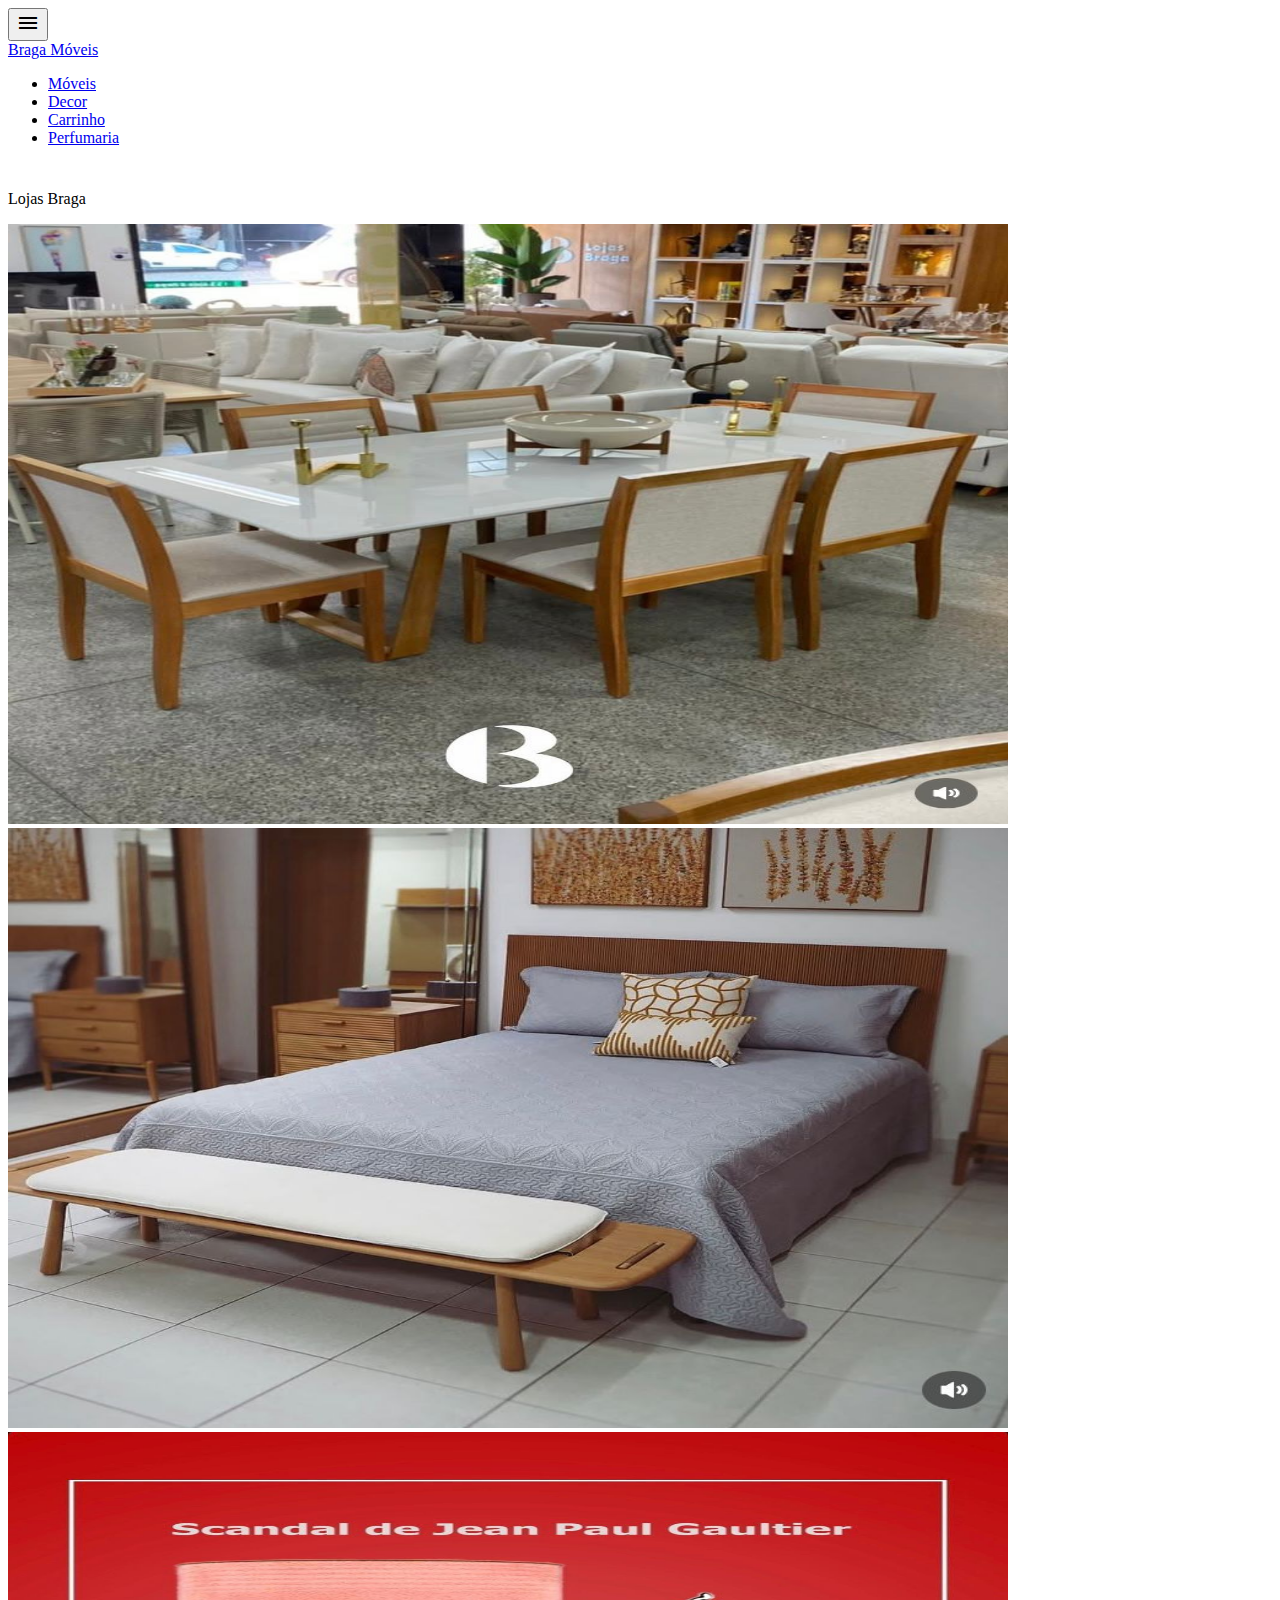
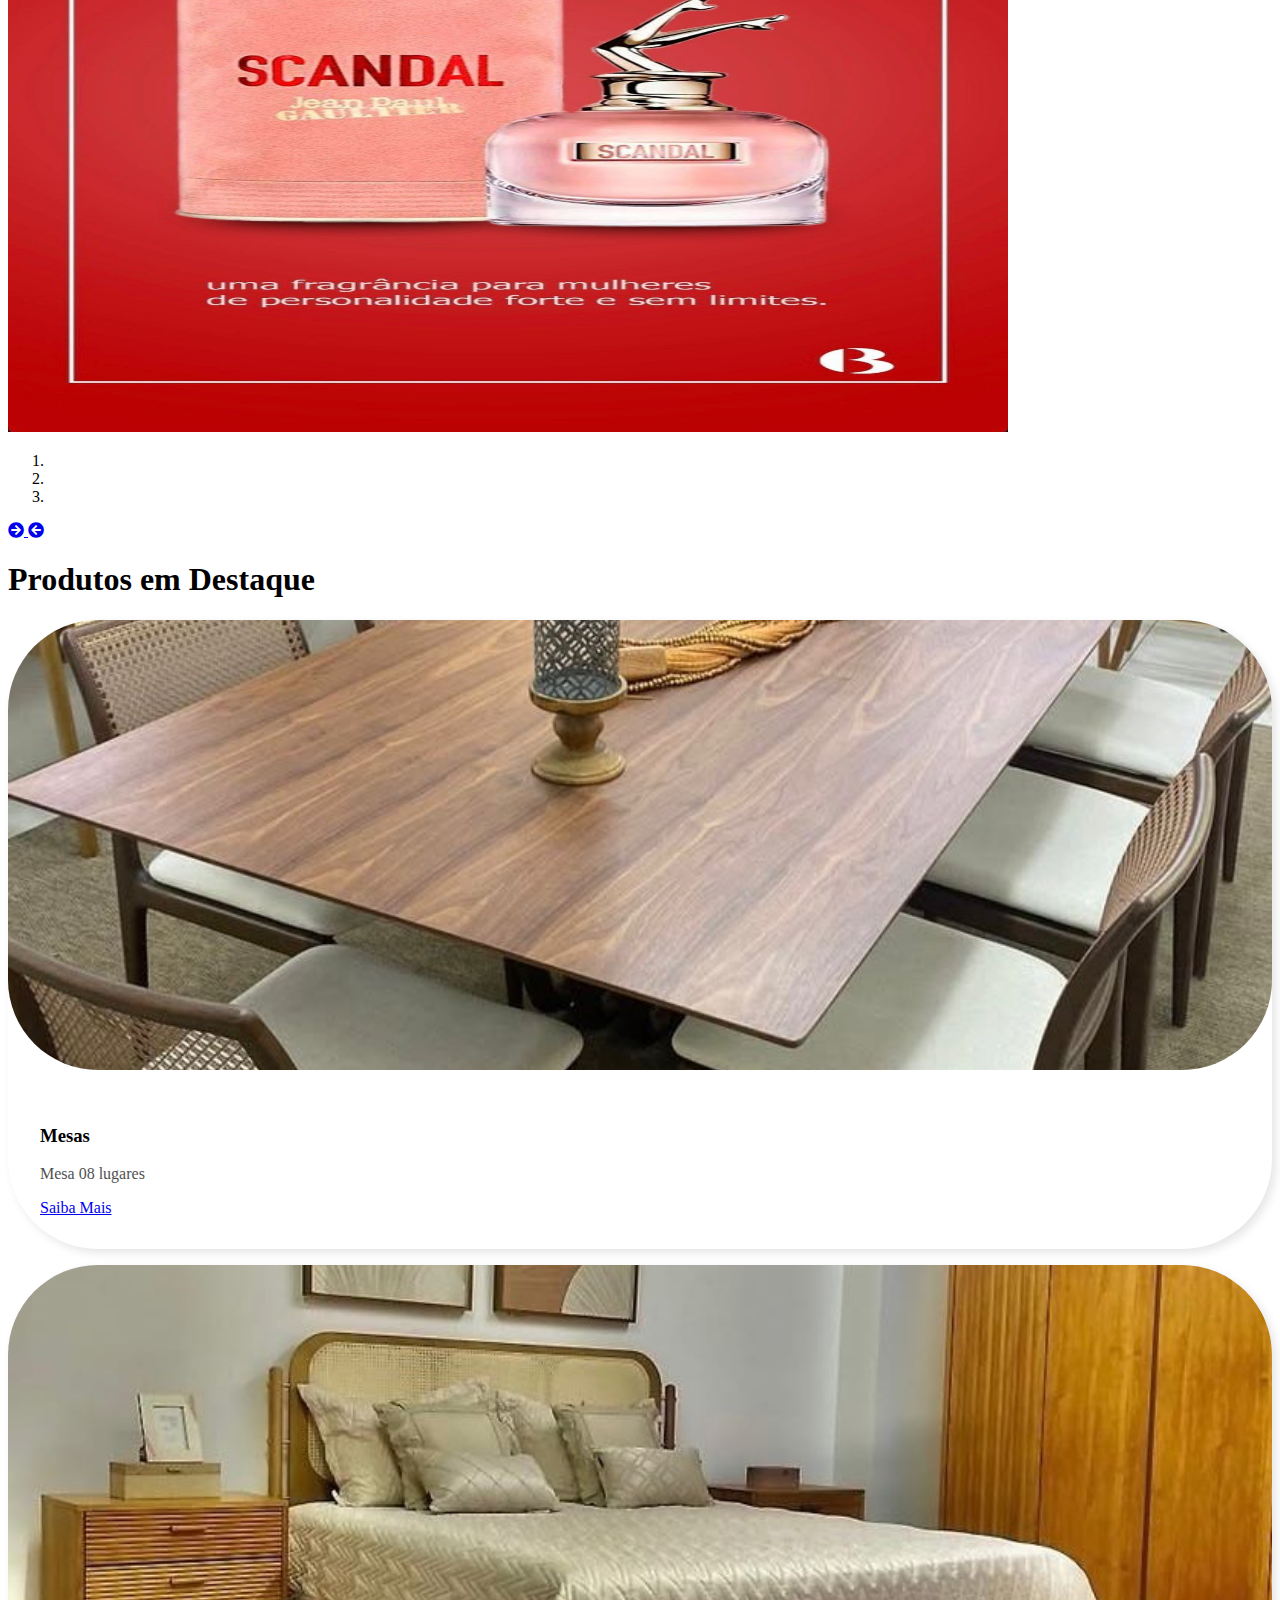
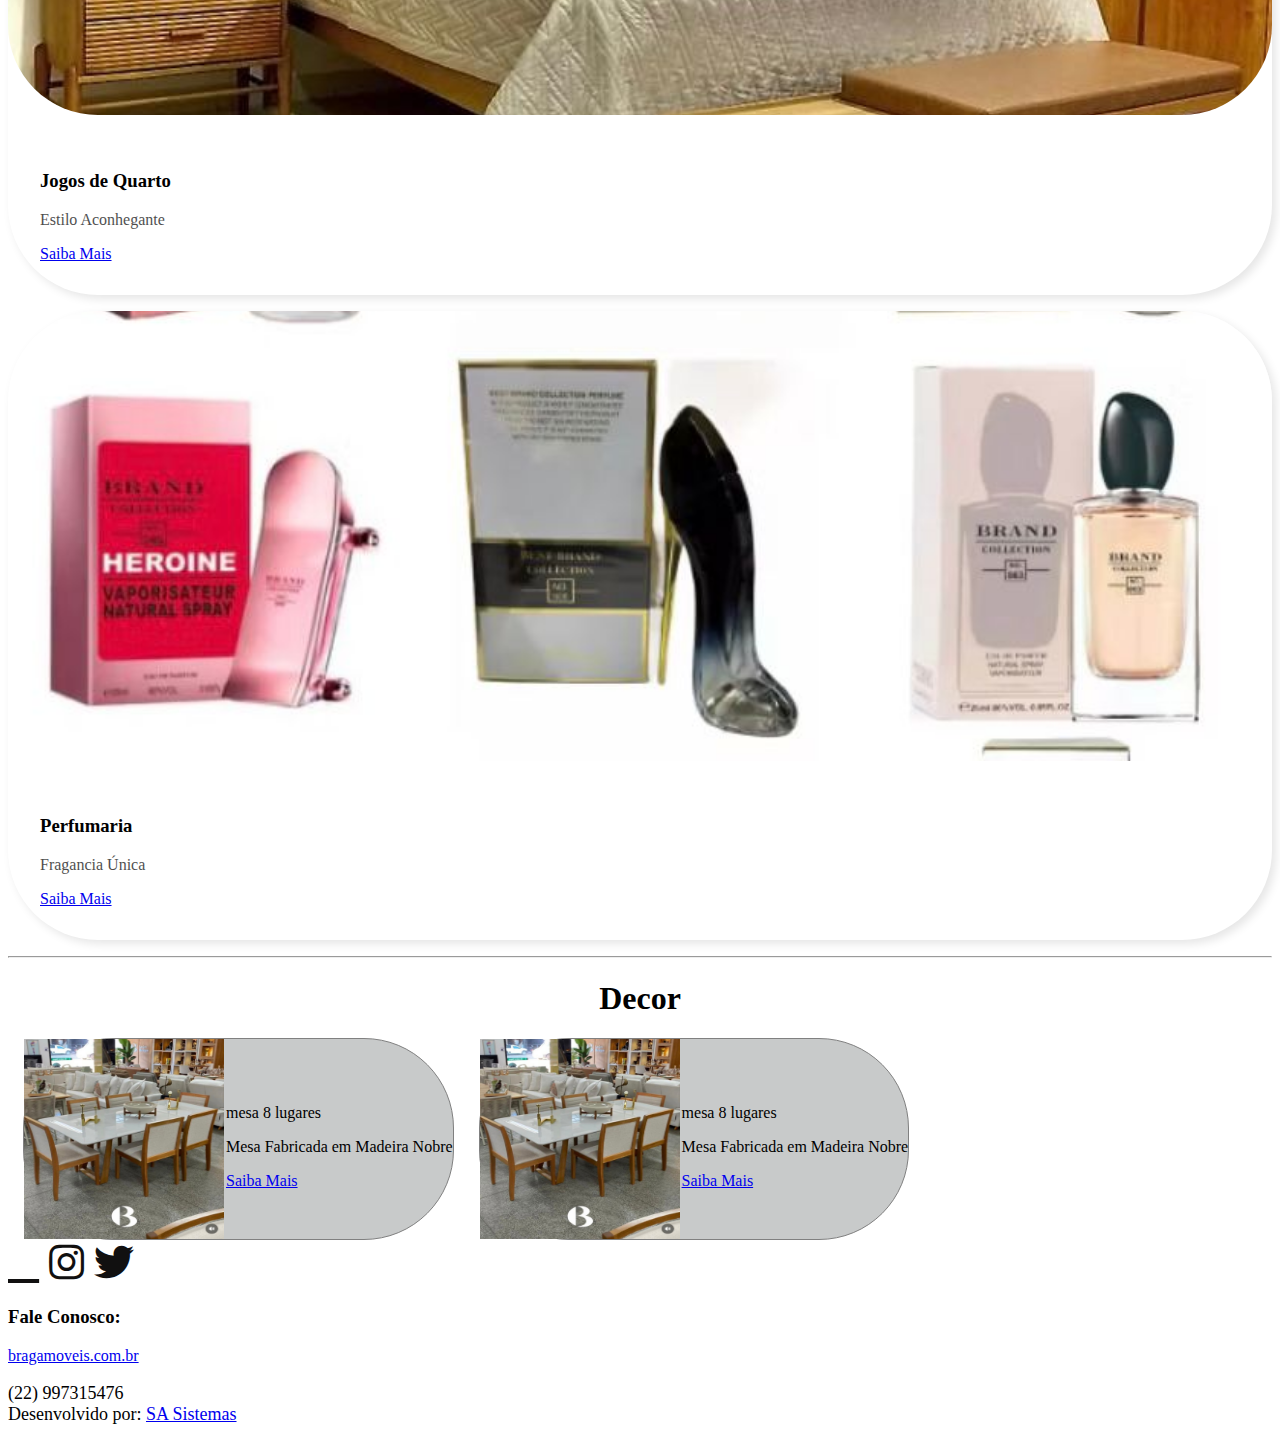
<file: index.html>
<!DOCTYPE html>
<html lang="en">
<head>
    <meta charset="UTF-8">
    <meta name="viewport" content="width=device-width, initial-scale=1.0">
    <meta charset="utf-8">
<meta http-equiv="content-type" content="text/html">
<meta http-equiv="X-UA-Compabible" content="IE=edge, chrome=1">
<meta name="keyword" content="moveis, celular, geladeira, eletro">
<meta name="viewport" content="width=device-width, initial-scale=1">

    <link rel="stylesheet" href="https://cdn.jsdelivr.net/npm/bootstrap@4.6.2/dist/css/bootstrap.min.css" integrity="sha384-xOolHFLEh07PJGoPkLv1IbcEPTNtaed2xpHsD9ESMhqIYd0nLMwNLD69Npy4HI+N" crossorigin="anonymous">


<script src="https://cdn.jsdelivr.net/npm/jquery@3.5.1/dist/jquery.slim.min.js" integrity="sha384-DfXdz2htPH0lsSSs5nCTpuj/zy4C+OGpamoFVy38MVBnE+IbbVYUew+OrCXaRkfj" crossorigin="anonymous"></script>
<script src="https://cdn.jsdelivr.net/npm/popper.js@1.16.1/dist/umd/popper.min.js" integrity="sha384-9/reFTGAW83EW2RDu2S0VKaIzap3H66lZH81PoYlFhbGU+6BZp6G7niu735Sk7lN" crossorigin="anonymous"></script>
<script src="https://cdn.jsdelivr.net/npm/bootstrap@4.6.2/dist/js/bootstrap.min.js" integrity="sha384-+sLIOodYLS7CIrQpBjl+C7nPvqq+FbNUBDunl/OZv93DB7Ln/533i8e/mZXLi/P+" crossorigin="anonymous"></script>
<link rel="stylesheet" href="https://fonts.googleapis.com/css2?family=Material+Symbols+Outlined:opsz,wght,FILL,GRAD@20..48,100..700,0..1,-50..200&icon_names=menu" />

<link rel="stylesheet" href="https://cdnjs.cloudflare.com/ajax/libs/font-awesome/6.0.0-beta3/css/all.min.css" integrity="sha512-Fo3rlrZj/k7ujTnHg4CGR2D7kSs0v4LLanw2qksYuRlEzO+tcaEPQogQ0KaoGN26/zrn20ImR1DfuLWnOo7aBA==" crossorigin="anonymous" referrerpolicy="no-referrer" />

<link rel="stylesheet" type="text/css" href="./css/icones/css/all.css">

<link rel="stylesheet" type="text/css" href="./css/stilo.css">

    <title>Braga Moveis</title>
    <link rel="shortcut icon" href="./images/tv.png"/>
</head>
<body>
    <nav class="navbar navbar-expand-lg navbar-dark bg-dark">
    <div class="container">
        <button class="navbar-toggler" type="button" data-toggle="collapse" data-target="#menuSuperior"
                aria-controls="menuSuperior" aria-expanded="false" aria-label="Toggle navigation">
           <span class="material-symbols-outlined">
menu
</span>


        </button>
        <div id="menuSuperior" class="collapse navbar-collapse">
            <a href="./" class="navbar-brand">  Braga Móveis</a>
            <ul class="navbar-nav mr-auto mt-2 mt-lg-0">
                <li class="nav-item"> <a class="nav-link" href="./moveis.html"> Móveis </a></li>
                <li class="nav-item"> <a class="nav-link" href="./decor.html"> Decor</a></li>
                <li class="nav-item"> <a class="nav-link" href="./carrinho.html">Carrinho</a></li>
                <li class="nav-item"> <a class="nav-link" href="./perfumaria.html">Perfumaria</a></li>


            </ul>
            <div class="contato">
            <a href="https://api.whatsapp.com/send?phone=5522998515397&text=Ol%C3%A1"> <i class="fa-brands fa-whatsapp"></i></a>
            <a href="https://www.instagram.com/lojasbraga?igsh=MWk4N2l6dGs4MHdubg=="> <i class="fab fa-instagram"></i></a>
          

        </div>
        
        </div>
        <p class="braga">Lojas Braga
            
        </p>
    </div>
</nav>

<div id="meuBanner" class="carousel slide" data-ride="carousel">
    <div class="carousel-inner">
        <div class="carousel-item active">
            <a href="#">
                <img src="./images/mesa.jpeg" class="d-block w-100" alt="Banner boas vindas"
                width="1000px"
                height="600px">
            </a>
        </div>
        <div class="carousel-item">
            <a href="#">
                <img src="./images/quarto.jpeg" class="d-block w-100" alt="Banner boas vindas"
                width="1000px"
                height="600px">
            </a>
        </div>
        <div class="carousel-item">
            <a href="#">
                <img src="./images/perfume.jpeg" class="d-block w-100" alt="Banner boas vindas"
                width="1000px"
                height="600px">
            </a>
        </div>
        
        </div>



    </div>
    <ol class="carousel-indicators">
        <li data-target="#meuBanner" data-slide-to="0" class="active"></li>
        <li data-target="#meuBanner" data-slide-to="1"></li>
        <li data-target="#meuBanner" data-slide-to="2"></li>
        
    </ol>
    <a href="#meuBanner" data-slide="prev" class="carousel-control-prev">
        <i class="fa fa-arrow-circle-right" aria-hidden="true"></i>
    </a>
    <a href="#meuBanner" data-slide="next" class="carousel-control-next">
        <i class="fa fa-arrow-circle-left" aria-hidden="true"></i>
    </a>

</div>
<br>

<h1 class="text-center"> Produtos em Destaque</h1>
<main class="container">

    <div class="row" filme em Destaque>

        <div class="col-md-6 col-lg-4 col-sm-6 text-center">
            <div class="card">

                <img class="figura" src="./images/mesa1.jpeg" class="card-img-top">


                <div class="col-md-8">
                    <div class="card-body">
                        <h3 class="card-title">Mesas </h3>
                        <p class="card-text"> Mesa 08 lugares</p>
                        <a href="./moveis.html" class="btn btn-primary stretched-link">Saiba Mais</a>

                    </div>

                </div>


            </div>

        </div>

        <div class="col-md-6 col-lg-4 col-sm-6 text-center">
            <div class="card">

                <img src="./images/quarto1.jpeg" class="card-img-top">


                <div class="col-md-8">
                    <div class="card-body">
                        <h3 class="card-title"> Jogos de Quarto</h3>
                        <p class="card-text">Estilo Aconhegante</p>
                        <a href="./moveis.html" class="btn btn-primary stretched-link">Saiba Mais</a>

                    </div>

                </div>


            </div>

        </div>

        <div class="col-md-6 col-lg-4 col-sm-6 text-center">
            <div class="card">

                <img src="./images/parfam.jpeg" class="card-img-top">


                <div class="col-md-8">
                    <div class="card-body">
                        <h3 class="card-title"> Perfumaria</h3>
                        <p class="card-text"> Fragancia Única</p>
                        <a href="./perfumaria.html" class="btn btn-primary stretched-link">Saiba Mais </a>

                    </div>

                </div>


            </div>

        
    </div>


    <hr>
 <div class="col-mt-9 col-mb-6 md:text-5x1 ">
    <h1 class="movel">Decor</h1>
    <div id="menu">
        <main class="grid">
            <div class="todo">
                <img src="./images/mesa.jpeg"
                alt="mesa"
                width="200px"
                height="200px"
                >
                <div>
                    <p>mesa 8 lugares </p>
                    <p>Mesa Fabricada em Madeira Nobre</p>
                    <a href="./decor.html" class="btn btn-success stretched-link"> Saiba Mais </a>
                </div>
            </div>

            <div class="todo">
                <img src="./images/mesa.jpeg"
                alt="mesa"
                width="200px"
                height="200px"
                >
                <div>
                    <p>mesa 8 lugares </p>
                    <p>Mesa Fabricada em Madeira Nobre</p>
                   
                        <a href="./decor.html" class="btn btn-success stretched-link"> Saiba Mais </a>
                        </button>
                    </div>
                </div>
            </div>

        </main>
    </div>
 </div>

    
        

        

    </div>






</main>

<footer>
    <div class="row">
        <div class="redeSocial text-center col-md-6">
            <a href="https://api.whatsapp.com/send?phone=5522998515397&text=Ol%C3%A1"> <i class="fa-brands fa-whatsapp"></i></a>
            <a href="https://www.instagram.com/lojasbraga?igsh=MWk4N2l6dGs4MHdubg=="> <i class="fab fa-instagram"></i></a>
            <a href=""> <i class="fab fa-twitter"></i></a>

        </div>
        <div class="faleConosco text-center col-md-6">
            <h3> Fale Conosco: </h3>
            <a href="#">bragamoveis.com.br</a>
            <p>(22) 997315476<br>
                Desenvolvido por: <a href="https://www.sasistemason.com.br" target="_blank"> SA Sistemas</p>
            </a>
        </div>
        

    </div>

</footer>

   
</body>
</html>
</file>
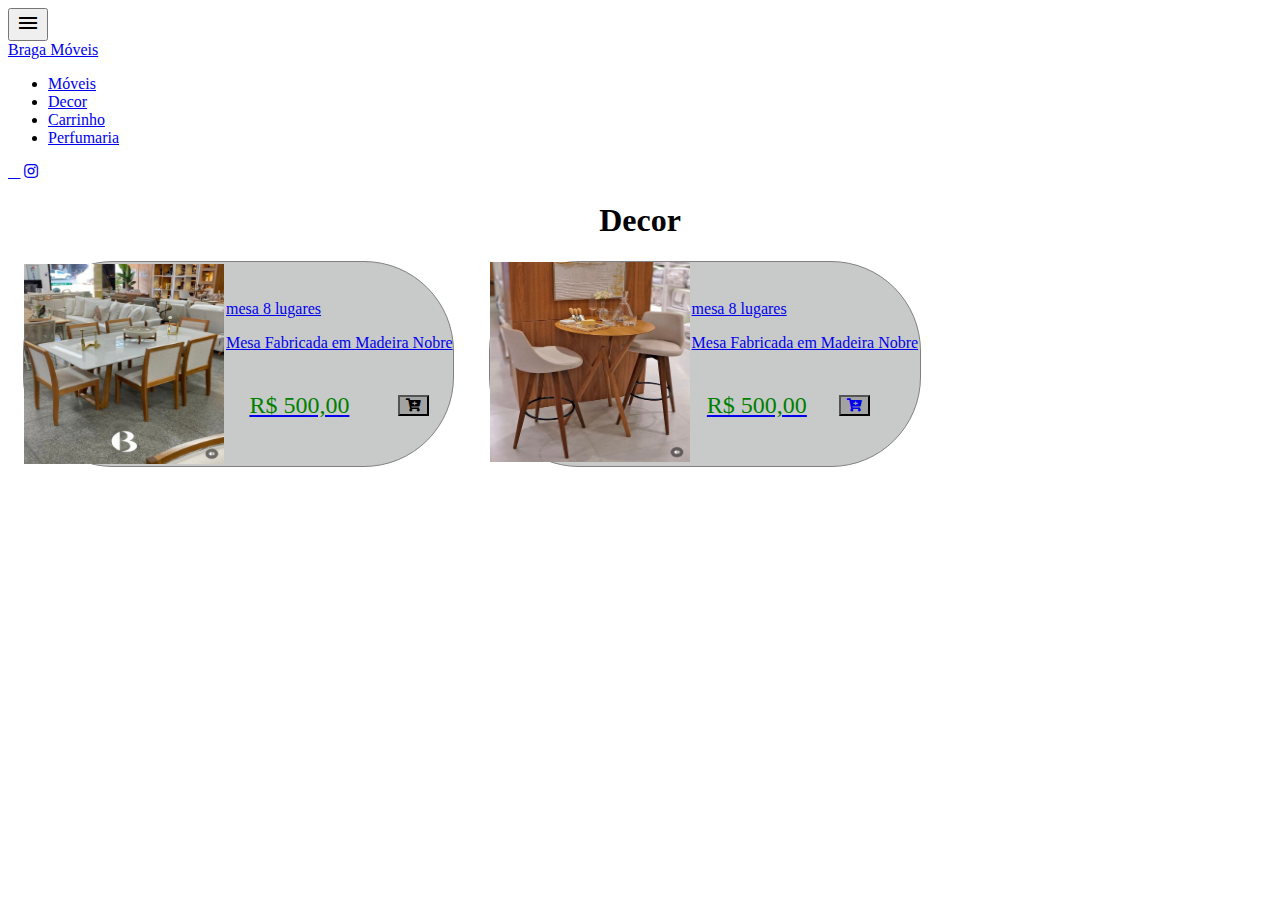
<file: decor.html>
<!DOCTYPE html>
<html lang="en">
<head>
    <meta charset="UTF-8">
    <meta name="viewport" content="width=device-width, initial-scale=1.0">
    <meta charset="utf-8">
<meta http-equiv="content-type" content="text/html">
<meta http-equiv="X-UA-Compabible" content="IE=edge, chrome=1">
<meta name="keyword" content="moveis, celular, geladeira, eletro">
<meta name="viewport" content="width=device-width, initial-scale=1">

    <link rel="stylesheet" href="https://cdn.jsdelivr.net/npm/bootstrap@4.6.2/dist/css/bootstrap.min.css" integrity="sha384-xOolHFLEh07PJGoPkLv1IbcEPTNtaed2xpHsD9ESMhqIYd0nLMwNLD69Npy4HI+N" crossorigin="anonymous">


<script src="https://cdn.jsdelivr.net/npm/jquery@3.5.1/dist/jquery.slim.min.js" integrity="sha384-DfXdz2htPH0lsSSs5nCTpuj/zy4C+OGpamoFVy38MVBnE+IbbVYUew+OrCXaRkfj" crossorigin="anonymous"></script>
<script src="https://cdn.jsdelivr.net/npm/popper.js@1.16.1/dist/umd/popper.min.js" integrity="sha384-9/reFTGAW83EW2RDu2S0VKaIzap3H66lZH81PoYlFhbGU+6BZp6G7niu735Sk7lN" crossorigin="anonymous"></script>
<script src="https://cdn.jsdelivr.net/npm/bootstrap@4.6.2/dist/js/bootstrap.min.js" integrity="sha384-+sLIOodYLS7CIrQpBjl+C7nPvqq+FbNUBDunl/OZv93DB7Ln/533i8e/mZXLi/P+" crossorigin="anonymous"></script>
<link rel="stylesheet" href="https://fonts.googleapis.com/css2?family=Material+Symbols+Outlined:opsz,wght,FILL,GRAD@20..48,100..700,0..1,-50..200&icon_names=menu" />

<link rel="stylesheet" href="https://cdnjs.cloudflare.com/ajax/libs/font-awesome/6.0.0-beta3/css/all.min.css" integrity="sha512-Fo3rlrZj/k7ujTnHg4CGR2D7kSs0v4LLanw2qksYuRlEzO+tcaEPQogQ0KaoGN26/zrn20ImR1DfuLWnOo7aBA==" crossorigin="anonymous" referrerpolicy="no-referrer" />

<link rel="stylesheet" type="text/css" href="./css/icones/css/all.css">

<link rel="stylesheet" type="text/css" href="./css/stilo.css">

    <title>Braga Moveis</title>
    <link rel="shortcut icon" href="./images/tv.png"/>
</head>
<body>
    <nav class="navbar navbar-expand-lg navbar-dark bg-dark">
    <div class="container">
        <button class="navbar-toggler" type="button" data-toggle="collapse" data-target="#menuSuperior"
                aria-controls="menuSuperior" aria-expanded="false" aria-label="Toggle navigation">
                       <span class="material-symbols-outlined">
menu
</span>


        </button>
        <div id="menuSuperior" class="collapse navbar-collapse">
            <a href="./" class="navbar-brand">  Braga Móveis</a>
            <ul class="navbar-nav mr-auto mt-2 mt-lg-0">
                <li class="nav-item"> <a class="nav-link" href="./moveis.html"> Móveis </a></li>
                <li class="nav-item"> <a class="nav-link" href="./decor.html"> Decor </a></li>
                <li class="nav-item"> <a class="nav-link" href="./carrinho.html">Carrinho</a></li>
                <li class="nav-item"> <a class="nav-link" href="./perfumaria.html">Perfumaria</a></li>


            </ul>
            <div class="repp">
            <a href="https://api.whatsapp.com/send?phone=5522998515397&text=Ol%C3%A1"> <i class="fa-brands fa-whatsapp"></i></a>
            <a href="https://www.instagram.com/lojasbraga?igsh=MWk4N2l6dGs4MHdubg=="> <i class="fab fa-instagram"></i></a>
          

        </div>
        </div>
    </div>
</nav>


 <div class="col-mt-9 col-mb-6 md:text-5x1 ">
    <h1 class="movel">Decor</h1>
    <div id="menu">
        <main class="grid">
            <div class="todo">
                <img src="./images/mesa.jpeg"
                alt="mesa"
                width="200px"
                height="200px"
                >
                 <a href="https://api.whatsapp.com/send?phone=5522998515397&text=Ol%C3%A1"></i>
                <div>
                    <p>mesa 8 lugares </p>
                    <p>Mesa Fabricada em Madeira Nobre</p>
                    <div class="preco">
                        <p class="price">R$ 500,00</p>
                        <button class="bgs" id="cart-btn"
                        data-name="mesa 8 lugares"
                        data-price="500,00">
                            <i class="fa fa-cart-plus"
                            
                            ></i>
                           
                        </button>
                    </div>
                </div>
            </div>

            <div class="todo">
                <img src="./images/mesa2.jpeg"
                alt="mesa"
                width="200px"
                height="200px"
                >
                <div>
                    <p>mesa 8 lugares </p>
                    <p>Mesa Fabricada em Madeira Nobre</p>
                    <div class="preco">
                        <p class="price">R$ 500,00</p>
                        <button class="bgs" id="cart-btn"
                        data-name="mesa 8 lugares"
                        data-price="500,00">
                            <i class="fa fa-cart-plus"
                            
                            ></i>
                            <a href="https://api.whatsapp.com/send?phone=5522998515397&text=Ol%C3%A1"></i>
                        </button>
                    </div>
                </div>
            </div>

        </main>
    </div>
 </div>

   
</body>
</html>
</file>
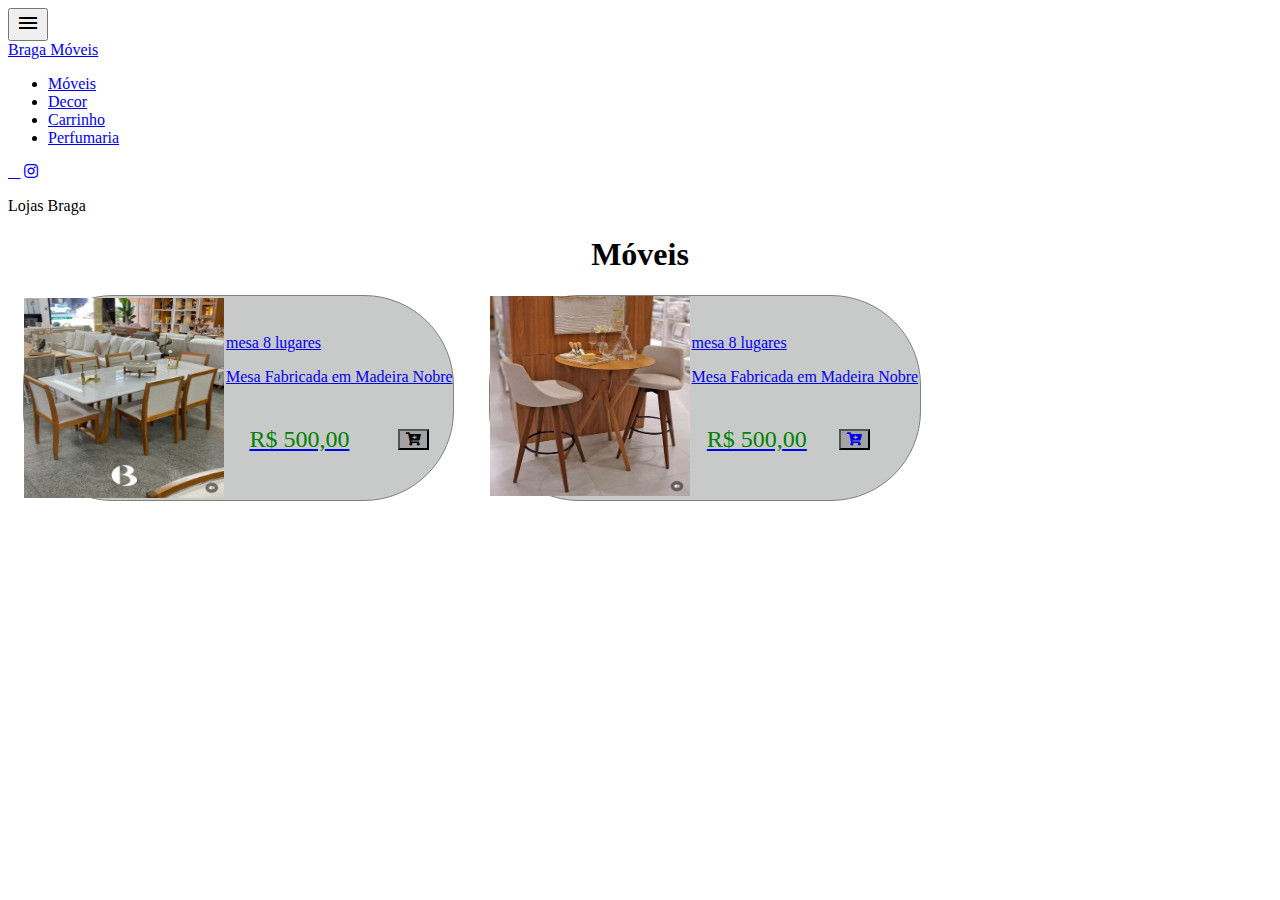
<file: moveis.html>
<!DOCTYPE html>
<html lang="en">
<head>
    <meta charset="UTF-8">
    <meta name="viewport" content="width=device-width, initial-scale=1.0">
    <meta charset="utf-8">
<meta http-equiv="content-type" content="text/html">
<meta http-equiv="X-UA-Compabible" content="IE=edge, chrome=1">
<meta name="keyword" content="moveis, celular, geladeira, eletro">
<meta name="viewport" content="width=device-width, initial-scale=1">

    <link rel="stylesheet" href="https://cdn.jsdelivr.net/npm/bootstrap@4.6.2/dist/css/bootstrap.min.css" integrity="sha384-xOolHFLEh07PJGoPkLv1IbcEPTNtaed2xpHsD9ESMhqIYd0nLMwNLD69Npy4HI+N" crossorigin="anonymous">


<script src="https://cdn.jsdelivr.net/npm/jquery@3.5.1/dist/jquery.slim.min.js" integrity="sha384-DfXdz2htPH0lsSSs5nCTpuj/zy4C+OGpamoFVy38MVBnE+IbbVYUew+OrCXaRkfj" crossorigin="anonymous"></script>
<script src="https://cdn.jsdelivr.net/npm/popper.js@1.16.1/dist/umd/popper.min.js" integrity="sha384-9/reFTGAW83EW2RDu2S0VKaIzap3H66lZH81PoYlFhbGU+6BZp6G7niu735Sk7lN" crossorigin="anonymous"></script>
<script src="https://cdn.jsdelivr.net/npm/bootstrap@4.6.2/dist/js/bootstrap.min.js" integrity="sha384-+sLIOodYLS7CIrQpBjl+C7nPvqq+FbNUBDunl/OZv93DB7Ln/533i8e/mZXLi/P+" crossorigin="anonymous"></script>
<link rel="stylesheet" href="https://fonts.googleapis.com/css2?family=Material+Symbols+Outlined:opsz,wght,FILL,GRAD@20..48,100..700,0..1,-50..200&icon_names=menu" />

<link rel="stylesheet" href="https://cdnjs.cloudflare.com/ajax/libs/font-awesome/6.0.0-beta3/css/all.min.css" integrity="sha512-Fo3rlrZj/k7ujTnHg4CGR2D7kSs0v4LLanw2qksYuRlEzO+tcaEPQogQ0KaoGN26/zrn20ImR1DfuLWnOo7aBA==" crossorigin="anonymous" referrerpolicy="no-referrer" />

<link rel="stylesheet" type="text/css" href="./css/icones/css/all.css">

<link rel="stylesheet" type="text/css" href="./css/stilo.css">

    <title>Braga Moveis</title>
    <link rel="shortcut icon" href="./images/tv.png"/>
</head>
<body>
    <nav class="navbar navbar-expand-lg navbar-dark bg-dark">
    <div class="container">
        <button class="navbar-toggler" type="button" data-toggle="collapse" data-target="#menuSuperior"
                aria-controls="menuSuperior" aria-expanded="false" aria-label="Toggle navigation">
                   <span class="material-symbols-outlined">
menu
</span>


        </button>
        <div id="menuSuperior" class="collapse navbar-collapse">
            <a href="./" class="navbar-brand">  Braga Móveis</a>
            <ul class="navbar-nav mr-auto mt-2 mt-lg-0">
                <li class="nav-item"> <a class="nav-link" href="./moveis.html"> Móveis </a></li>
                <li class="nav-item"> <a class="nav-link" href="./decor.html"> Decor </a></li>
                <li class="nav-item"> <a class="nav-link" href="./carrinho.html">Carrinho</a></li>
                <li class="nav-item"> <a class="nav-link" href="./perfumaria.html">Perfumaria</a></li>


            </ul>
            <div class="repp">
            <a href="https://api.whatsapp.com/send?phone=5522998515397&text=Ol%C3%A1"> <i class="fa-brands fa-whatsapp"></i></a>
            <a href="https://www.instagram.com/lojasbraga?igsh=MWk4N2l6dGs4MHdubg=="> <i class="fab fa-instagram"></i></a>
          

        </div>
        </div>
        <p class="braga">Lojas Braga</p>
    </div>
</nav>

 <div class="col-mt-9 col-mb-6 md:text-5x1 ">
    <h1 class="movel">Móveis</h1>
    <div id="menu">
        <main class="grid">
            

            
 <div class="col-mt-9 col-mb-6 md:text-5x1 ">
   
    <div id="menu">
        <main class="grid">
            <div class="todo">
                <img src="./images/mesa.jpeg"
                alt="mesa"
                width="200px"
                height="200px"
                >
                 <a href="https://api.whatsapp.com/send?phone=5522998515397&text=Ol%C3%A1"></i>
                <div>
                    <p>mesa 8 lugares </p>
                    <p>Mesa Fabricada em Madeira Nobre</p>
                    <div class="preco">
                        <p class="price">R$ 500,00</p>
                        <button class="bgs" id="cart-btn"
                        data-name="mesa 8 lugares"
                        data-price="500,00">
                            <i class="fa fa-cart-plus"
                            
                            ></i>
                           
                        </button>
                    </div>
                </div>
            </div>

            <div class="todo">
                <img src="./images/mesa2.jpeg"
                alt="mesa"
                width="200px"
                height="200px"
                >
                <div>
                    <p>mesa 8 lugares </p>
                    <p>Mesa Fabricada em Madeira Nobre</p>
                    <div class="preco">
                        <p class="price">R$ 500,00</p>
                        <button class="bgs" id="cart-btn"
                        data-name="mesa 8 lugares"
                        data-price="500,00">
                            <i class="fa fa-cart-plus"
                            
                            ></i>
                            <a href="https://api.whatsapp.com/send?phone=5522998515397&text=Ol%C3%A1"></i>
                        </button>
                    </div>
                </div>
            </div>

        </main>
    </div>
 </div>




   
</body>
</html>
</file>
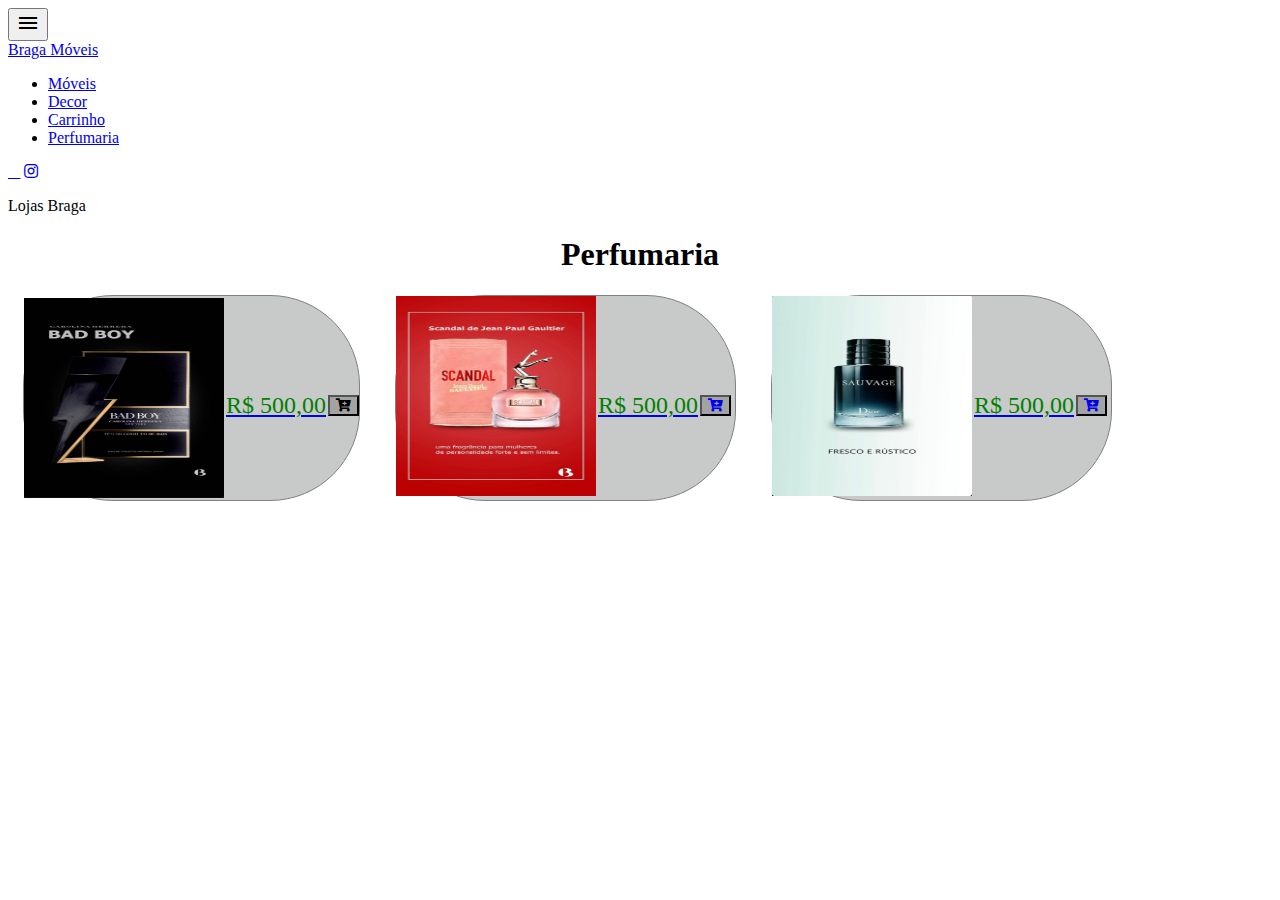
<file: perfumaria.html>
<!DOCTYPE html>
<html lang="en">
<head>
    <meta charset="UTF-8">
    <meta name="viewport" content="width=device-width, initial-scale=1.0">
    <meta charset="utf-8">
<meta http-equiv="content-type" content="text/html">
<meta http-equiv="X-UA-Compabible" content="IE=edge, chrome=1">
<meta name="keyword" content="moveis, celular, geladeira, eletro">
<meta name="viewport" content="width=device-width, initial-scale=1">

    <link rel="stylesheet" href="https://cdn.jsdelivr.net/npm/bootstrap@4.6.2/dist/css/bootstrap.min.css" integrity="sha384-xOolHFLEh07PJGoPkLv1IbcEPTNtaed2xpHsD9ESMhqIYd0nLMwNLD69Npy4HI+N" crossorigin="anonymous">


<script src="https://cdn.jsdelivr.net/npm/jquery@3.5.1/dist/jquery.slim.min.js" integrity="sha384-DfXdz2htPH0lsSSs5nCTpuj/zy4C+OGpamoFVy38MVBnE+IbbVYUew+OrCXaRkfj" crossorigin="anonymous"></script>
<script src="https://cdn.jsdelivr.net/npm/popper.js@1.16.1/dist/umd/popper.min.js" integrity="sha384-9/reFTGAW83EW2RDu2S0VKaIzap3H66lZH81PoYlFhbGU+6BZp6G7niu735Sk7lN" crossorigin="anonymous"></script>
<script src="https://cdn.jsdelivr.net/npm/bootstrap@4.6.2/dist/js/bootstrap.min.js" integrity="sha384-+sLIOodYLS7CIrQpBjl+C7nPvqq+FbNUBDunl/OZv93DB7Ln/533i8e/mZXLi/P+" crossorigin="anonymous"></script>
<link rel="stylesheet" href="https://fonts.googleapis.com/css2?family=Material+Symbols+Outlined:opsz,wght,FILL,GRAD@20..48,100..700,0..1,-50..200&icon_names=menu" />

<link rel="stylesheet" href="https://cdnjs.cloudflare.com/ajax/libs/font-awesome/6.0.0-beta3/css/all.min.css" integrity="sha512-Fo3rlrZj/k7ujTnHg4CGR2D7kSs0v4LLanw2qksYuRlEzO+tcaEPQogQ0KaoGN26/zrn20ImR1DfuLWnOo7aBA==" crossorigin="anonymous" referrerpolicy="no-referrer" />

<link rel="stylesheet" type="text/css" href="./css/icones/css/all.css">

<link rel="stylesheet" type="text/css" href="./css/stilo.css">

    <title>Braga Moveis</title>
    <link rel="shortcut icon" href="./images/tv.png"/>
</head>
<body>
    <nav class="navbar navbar-expand-lg navbar-dark bg-dark">
    <div class="container">
        <button class="navbar-toggler" type="button" data-toggle="collapse" data-target="#menuSuperior"
                aria-controls="menuSuperior" aria-expanded="false" aria-label="Toggle navigation">
                      <span class="material-symbols-outlined">
menu
</span>

        </button>
        <div id="menuSuperior" class="collapse navbar-collapse">
            <a href="./" class="navbar-brand">  Braga Móveis</a>
            <ul class="navbar-nav mr-auto mt-2 mt-lg-0">
                <li class="nav-item"> <a class="nav-link" href="./moveis.html"> Móveis </a></li>
                <li class="nav-item"> <a class="nav-link" href="./decor.html"> Decor </a></li>
                <li class="nav-item"> <a class="nav-link" href="./carrinho.html">Carrinho</a></li>
                <li class="nav-item"> <a class="nav-link" href="./perfumaria.html">Perfumaria</a></li>


            </ul>
            <div class="repp">
            <a href="https://api.whatsapp.com/send?phone=5522998515397&text=Ol%C3%A1"> <i class="fa-brands fa-whatsapp"></i></a>
            <a href="https://www.instagram.com/lojasbraga?igsh=MWk4N2l6dGs4MHdubg=="> <i class="fab fa-instagram"></i></a>
          

        </div>
        </div>
        <p class="braga">Lojas Braga</p>
    </div>
</nav>


 <div class="col-mt-9 col-mb-6 md:text-5x1 ">
    <h1 class="movel">Perfumaria</h1>
    <div id="menu">
        <main class="grid">
            <div class="todo">
                <img src="./images/perfume2.jpeg"
                alt="mesa"
                width="200px"
                height="200px"
                >
                <a href="https://api.whatsapp.com/send?phone=5522998515397&text=Ol%C3%A1"></i>
                 
                <div>
                    <p> </p>
                    <p>
                    <div class="preco">
                        <p class="price">R$ 500,00</p>
                        <button class="bgs" id="cart-btn"
                        data-name="mesa 8 lugares"
                        data-price="500,00">
                            <i class="fa fa-cart-plus">
                                
                            </i>
                            
                        </button>
                        
                    </div>
                </div>
            </div>

            <div class="todo">
                <img src="./images/perfume.jpeg"
                alt="mesa"
                width="200px"
                height="200px"
                >
                <div>
                    <p> </p>
                    <p></p>
                    <div class="preco">
                        <p class="price">R$ 500,00</p>
                        <button class="bgs" id="cart-btn"
                        data-name="mesa 8 lugares"
                        data-price="500,00">
                            <i class="fa fa-cart-plus"
                            
                            ></i>
                            <a href="https://api.whatsapp.com/send?phone=5522998515397&text=Ol%C3%A1"></i>
                        </button>
                    </div>
                </div>
            </div>

            <div class="todo">
                <img src="./images/perfume1.jpeg"
                alt="mesa"
                width="200px"
                height="200px"
                >
                <div>
                    <p> </p>
                    <p></p>
                    <div class="preco">
                        <p class="price">R$ 500,00</p>
                        <button class="bgs" id="cart-btn"
                        data-name="mesa 8 lugares"
                        data-price="500,00">
                            <i class="fa fa-cart-plus"
                            
                            ></i>
                            <a href="https://api.whatsapp.com/send?phone=5522998515397&text=Ol%C3%A1"></i>
                        </button>
                    </div>
                </div>
            </div>

        </main>
    </div>
 </div>
   
</body>
</html>
</file>
<file: css/stilo.css>
.row{
    margin-left: 0;
    margin-right: 0;
}

.filmeEmDEstaque .card:hover{
    background-color: rosybrown;
}

#bannerDiretores{
    max-width: 800px;
}

#bannerDiretores li{
    background-color: black;
}

.redeSocial{
    font-size: 40px;


}


.redeSocial a{
    color: rgb(17, 16, 16);
}
.redeSocial a:hover{
    color: blueviolet;

}

.faleConosco p{
    font-size: 18px;
    
}
.faleConosco faleConosco{
    font-size: 18px;
   
}

.card img{

    width: 100%;
    height: 450px;
    object-fit: cover;
    border-radius:90px;
}


.card-body{
    padding: 2rem;
    border-radius: 90px;
}

.card-body h5{
    font-size: 1.2rem;
    font-weight: 400;
    border-radius: 90px;
}

.card-body p{
    opacity: .7;
    border-radius: 90px;
}
.card{
    background: #fff;
    border-radius: .5rem;
    margin-bottom: 1rem;
    box-shadow: 4px 4px 10px rgba(0,0,0,.1);
    border-radius: 90px;
}

.moveis img{
     width: 100%;
    height: 200px;
    object-fit: cover;
    border-radius: .5rem .5rem 0 0;

}
.atoresPopulares :hover{
    background-color: lightcoral;

}

.container{


}
.adm{
    background-color: darkslategrey;
}

.adm main{
    background-color: aliceblue;
    min-height: 500px;
}
.opcoes i{
    font-size: 60px;
    width: 100%;

}
.opcoes p{
    font-size: 24px;
}
.opcoes a{
    text-decoration: none;

}
.opcoes a:hover{
    color: chocolate;
}
.opcoes:hover{
    border: 5px inset lightgrey;
    border-radius: 10px;
    background-color: #fafafa;
}
.opcoes{
    border: 5px inset transparent;

}
.menuADm{
    background-color: black;
    text-align: right;
    padding: 0px;
}
.menuADm a{
    text-decoration: none;
    font-size: 20px;
    color: #eeeeee;

}
.menuADm a:hover{
    color: orangered;

}
.menuADm li{
    list-style: none;
    padding: 12px;
    border-bottom: 2px solid gray;
}
.menuADm li:hover{
    border-bottom: 2px solid red;
    background-color: lightgrey;
}
.menuADm i{
    font-size: 24px;
    padding-left:20px ;
}
.menuADm li a{
    display: block;
}
.row{
    margin-right: 0;
    margin-left: 0;
    border-radius: 190px;
}

.intensCadastrados{
    border: 2px solid lightgray;
    border-radius: 10px;
    padding: 40px;
}
.intensCadastrados:hover{
    background-color: darkgray;
}

.figura{
    width: 40px;
    height: 40px;
}
.bgs{
    background-color: rgb(162, 163, 162);
}
.movel{
    display: flex;
    justify-content: center;

}
.preco{
    display: flex;
    align-items: center;
    gap: 2px;
    justify-content: space-around;
}
.todo{
    display: flex;
    gap: 2px;
    align-items: center;
    border: 1px solid gray;
    margin-left: 15px;
    border-radius: 90px;
    background-color: rgb(200, 202, 202);
}
.price{
    font-size:  24px;
    color: green;
}
.grid{
    display: flex;
    flex-direction: row;
    flex-wrap: wrap;
    gap: 10px;
   
    
}
.contato{
    color: white;
    font-size: 10px;
}
.contato a{
    color: white;
}
</file>
